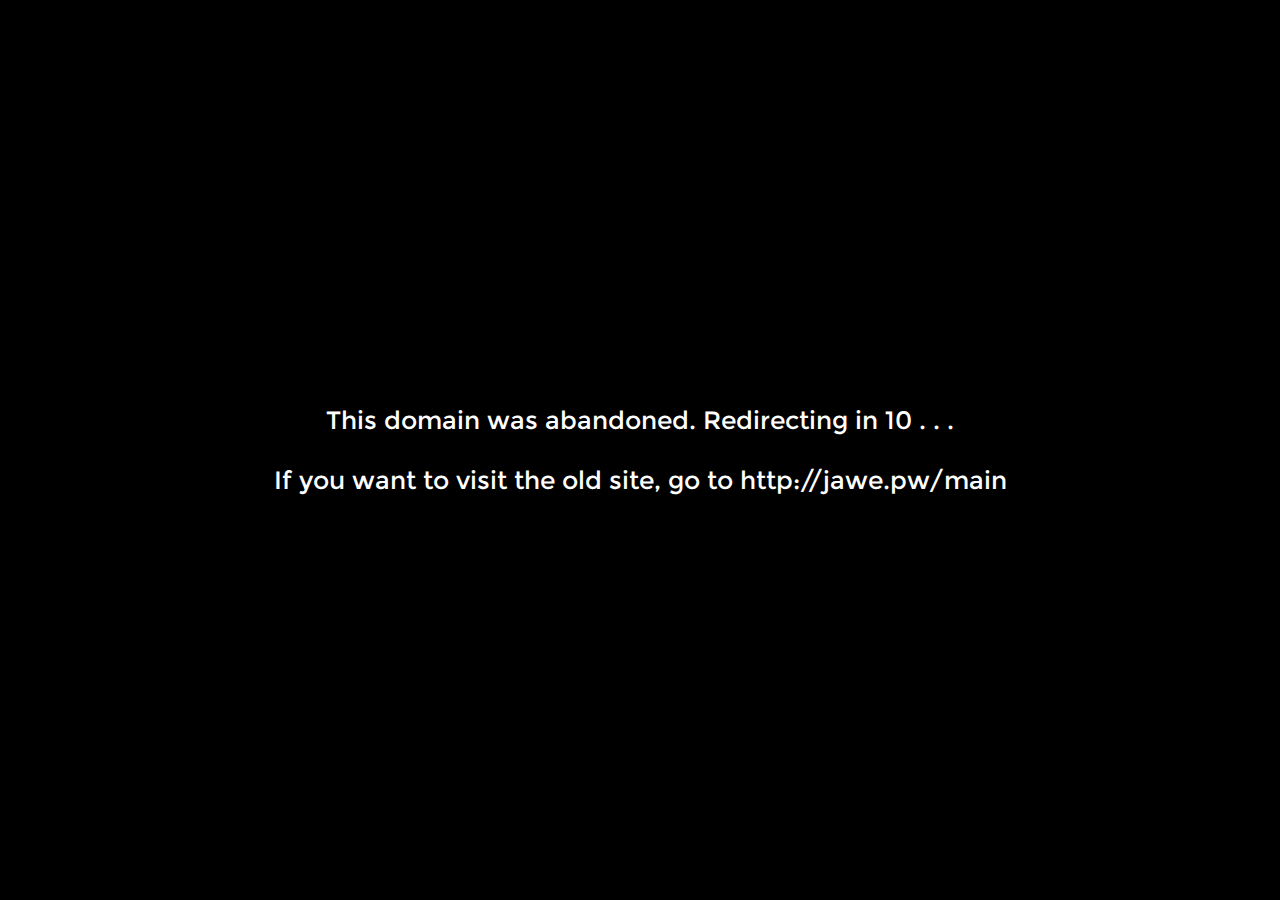
<file: index.html>
<!doctype html>
<html>

<head>
    <meta charset="utf-8">
    <title>Uh-oh.</title>
    <link href='https://fonts.googleapis.com/css?family=Yanone+Kaffeesatz' rel='stylesheet' type='text/css'>
    <link rel="stylesheet" type="text/css" href="/scripts/style.css">
    <script type="text/javascript" src="/scripts/countdownRedirect.js"></script>
    <link rel='shortcut icon' type='image/x-icon' href='/favicon.ico' />
</head>

<body>
    <div class="verticalcenter">
        <center>
            <div class="medium">
                <div id="countDown"></div>
            </div>

        </center>
    </div>
</body>

</html>
</file>
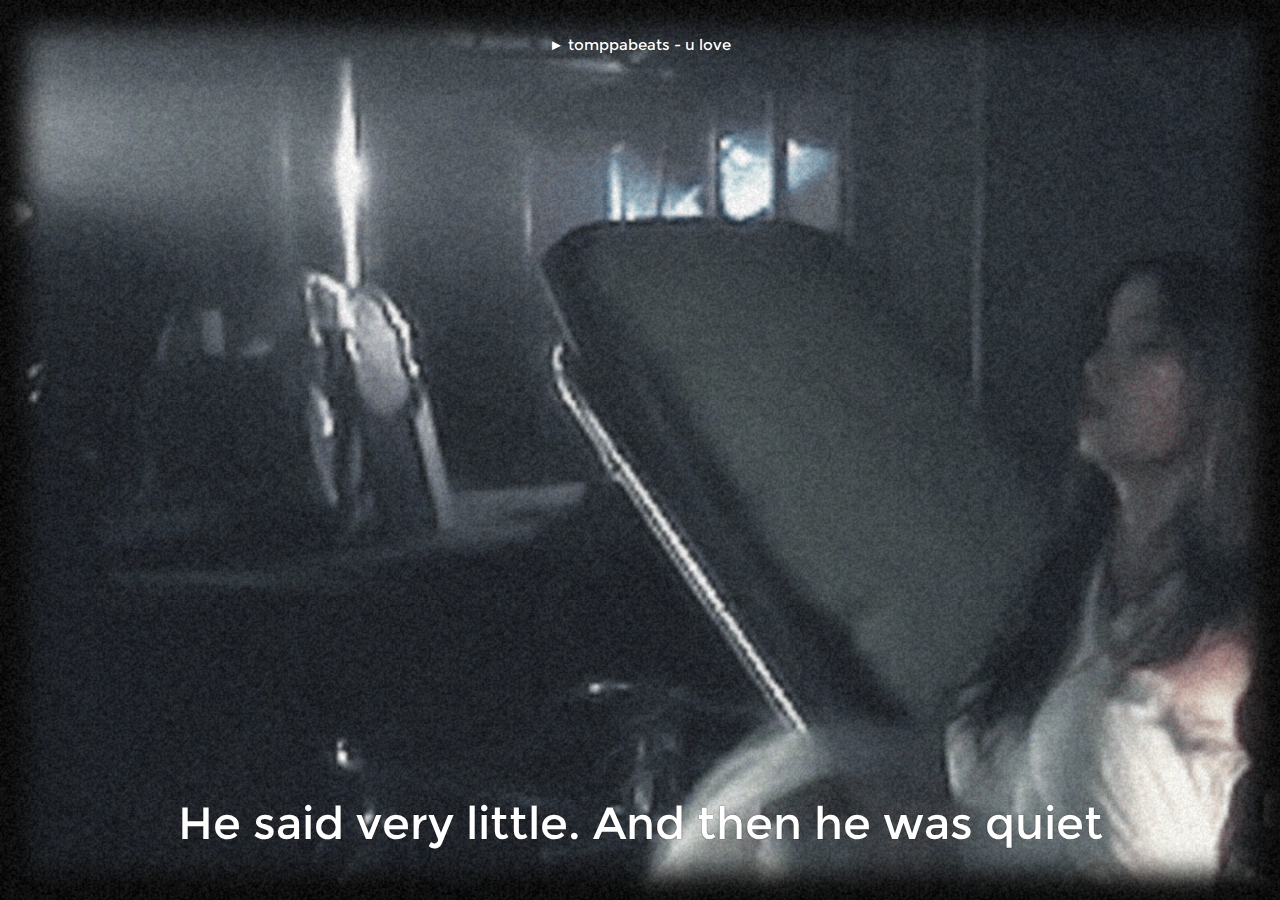
<file: tock.html>
<html>

<head>
      <link rel='shortcut icon' type='image/x-icon' href='favicon.ico' />
      <title>You can call me "Tock"</title>
      <link rel="stylesheet" type="text/css" href="scripts/style.tock.css">
      <script type="text/javascript" src="scripts/gifloop.js"></script>
<script type="text/javascript">
var textarray = [
 "Just keep walking preacher man",
 "They took my crayons away but they're too late!",
 "Jayne is a girl's name",
  "Bible's broken. Contradictions, false logics. Doesn't make sense",
 "It's hot in here. Must be Summer",
 "I swallowed a bug",
  "Same where, different when",
 "You should write a note if you can't cry",
 "That's a window, bird",
 "He said very little. And then he was quiet",
 "The future's past. I already miss it"    // No comma after last entry
];

function RndText() {
  var rannum= Math.floor(Math.random()*textarray.length);
  document.getElementById('headerText').innerHTML=textarray[rannum];
}
onload = function() { RndText(); }

</script>
</head>

<body>
      <center>
            
            <div id="noise">

            </div>


            <div id="nowplaying">&#9658; tomppabeats - u love</div>


            <div id="bg"></div>
            <div id="bg2"></div>
             <div id="headerText"></div>





            <audio id="music" autoplay="true" loop="true" hidden="true" preload="auto">
                  <source src="data/media/audio/5.mp3" type="audio/mpeg">
                  <source src="data/media/audio/5.ogg" type="audio/ogg">
                        Damn, your computer doesn't support this audio element!
            </audio>


      </center>
</body>
<script type="text/javascript">
      ChangeIt();

</script>

</html>
</file>
<file: scripts/style.css>
@font-face {
    font-family: 'Montserrat';
    font-style: normal;
    font-weight: 400;
src: url('../data/other/montserrat.woff2') format("woff2"),
       url('../data/other/montserrat.woff') format('woff');
    unicode-range: U+0000-00FF, U+0131, U+0152-0153, U+02C6, U+02DA, U+02DC, U+2000-206F, U+2074, U+20AC, U+2212, U+2215, U+E0FF, U+EFFD, U+F000;
}

body,
html {
    height: 100%;
    margin: 0;
    overflow: hidden;
}
.wrapper {
    height: 100% !important;
    margin: 0 auto;
    overflow: hidden;
}
.big {
    font-family: 'Montserrat', sans-serif;
    font-size: 50px;
    color: #fff;
    text-align: center;
    text-shadow: 0 0 4px #000;
    word-wrap: break-word;
}
.medium {
    font-family: 'Montserrat', sans-serif;
    font-size: 25px;
    color: #fff;
    text-shadow: 0 0 4px #000;
    text-align: center;
    word-wrap: break-word;
}
.mediumsmall {
    font-family: 'Montserrat', sans-serif;
    font-size: 15px;
    color: #fff;
    text-shadow: 0 0 4px #000;
    text-align: center;
    word-wrap: break-word;
}
.small {
    font-family: 'Montserrat', sans-serif;
    font-size: 17px;
    color: #fff;
    text-shadow: 0 0 4px #000;
    text-align: center;
    word-wrap: break-word;
}
.scrollbutton {
    font-family: 'Montserrat', sans-serif;
    font-size: 17px;
    color: #fff;
    text-shadow: 0 0 4px #000;
    text-align: center;
    word-wrap: break-word;
}
.construction1 {
    background-repeat: repeat-x;
    background-image: url(../data/media/images/construction.png);
    width: auto;
    height: 5px;
    margin-bottom: 5px;
}
.construction2 {
    background-repeat: repeat-x;
    background-image: url(../data/media/images/construction.png);
    width: auto;
    height: 5px;
    margin-top: 5px;
}
body {
    font-family: 'Montserrat', sans-serif;
    background-color: #000;
    padding: 0;
    text-align: center;
    position: relative;
    margin: 0;
    height: 100%;
    -webkit-font-smoothing: antialiased;
}
a:link {
    text-decoration: none;
}
a:visited {
    text-decoration: none;
}
a:hover {
    text-decoration: none;
}
a:active {
    text-decoration: none;
}
body,
html {
    margin: 0;
    overflow: hidden;
    -webkit-transition: opacity 400ms;
    -moz-transition: opacity 400ms;
    transition: opacity 400ms;
}
body,
.onepage-wrapper,
html {
    display: block;
    position: static;
    padding: 0;
    width: 100%;
    height: 100%;
}
.onepage-wrapper {
    width: 100%;
    height: 100%;
    display: block;
    position: relative;
    padding: 0;
}
.onepage-wrapper .ops-section {
    width: 100%;
    height: 100%;
    position: relative;
}
.disabled-onepage-scroll,
.disabled-onepage-scroll .wrapper {
    overflow: auto;
}
.disabled-onepage-scroll .onepage-wrapper .ops-section {
    position: relative !important;
    top: auto !important;
}
.disabled-onepage-scroll .onepage-wrapper {
    -webkit-transform: none !important;
    -moz-transform: none !important;
    transform: none !important;
    -ms-transform: none !important;
    min-height: 100%;
}
.disabled-onepage-scroll .onepage-pagination {
    display: none;
}
body.disabled-onepage-scroll,
.disabled-onepage-scroll .onepage-wrapper,
html {
    position: inherit;
}
#logo {
    -webkit-filter: drop-shadow(0px 0px 25px rgba(0, 0, 0, 1));
    filter: url(#drop-shadow);
    -ms-filter: "progid:DXImageTransform.Microsoft.Dropshadow(OffX=12,OffY=12,Color='#444')";
    filter: "progid:DXImageTransform.Microsoft.Dropshadow(OffX=12,OffY=12,Color='#444')";
}
.heart {
    font-size: 100px;
    color: red;
    text-shadow: 0 0 2px #000;
}
a:link {
    -o-transition: color .2s ease-out, background 2s ease-in;
    -ms-transition: color .2s ease-out, background 2s ease-in;
    -moz-transition: color .2s ease-out, background 2s ease-in;
    -webkit-transition: color .2s ease-out, background 2s ease-in;
    transition: color .2s ease-out, background 2s ease-in;
    font-size: 18px;
    color: #000;
}
a:visited {
    color: #000;
}
a:active {
    color: #000;
}
.orange {
    font-size: 17px;
    color: #ff8c00;
    width: 150px;
    margin-left: auto;
    margin-right: auto;
}
.red {
    font-size: 17px;
    color: red;
    width: 150px;
    margin-left: auto;
    margin-right: auto;
}
.green {
    font-size: 17px;
    color: green;
    width: 150px;
    margin-left: auto;
    margin-right: auto;
}
.child {
    -o-transition: color .1s ease-out, background .1s ease-in;
    -ms-transition: color .1s ease-out, background .1s ease-in;
    -moz-transition: color .1s ease-out, background .1s ease-in;
    -webkit-transition: color .1s ease-out, background .1s ease-in;
    transition: color .1s ease-out, background .1s ease-in;
    min-width: 175px;
    max-width: 175px;
    min-height: 175px;
    max-height: 175px;
    margin: 20px;
    display: inline-block;
    border: solid 1px;
    border-color: rgba(35, 35, 35, 0.5);
    padding: 8px;
    color: #fff;
    background-color: rgba(0, 0, 0, 0.5);
}
.child:hover {
    background-color: rgba(75, 55, 40, 0.2);
    border: solid 1px;
    border-color: rgba(0, 0, 0, 0.5);
}
.page_container {
    height: 100%;
}
.background {
    height: 100%;
    width: 110%;
    text-align: center;
    background-image: linear-gradient(rgba(0, 0, 0, 0.5), rgba(0, 0, 0, 0.5)), url(../data/media/images/wall.jpg);
    background-size: cover;
    filter: blur(4px) brightness(0.85);
    -webkit-filter: blur(4px) brightness(0.85);
    -moz-filter: blur(4px) brightness(0.85);
    -ms-filter: blur(4px) brightness(0.85);
    -o-filter: blur(4px) brightness(0.85);
    position: absolute;
    overflow: hidden;
}
.background2 {
    height: 100%;
    width: 110%;
    text-align: center;
    background-image: linear-gradient(rgba(0, 0, 0, 0.5), rgba(0, 0, 0, 0.5)), url(../data/media/images/wall2.jpg);
    background-size: cover;
    filter: blur(4px) brightness(0.85);
    -webkit-filter: blur(4px) brightness(0.85);
    -moz-filter: blur(4px) brightness(0.85);
    -ms-filter: blur(4px) brightness(0.85);
    -o-filter: blur(4px) brightness(0.85);
    position: absolute;
    overflow: hidden;
}
.background3 {
    height: 100%;
    width: 110%;
    text-align: center;
    background-image: linear-gradient(rgba(0, 0, 0, 0.5), rgba(0, 0, 0, 0.5)), url(../data/media/images/wall3.jpg);
    background-size: cover;
    filter: blur(4px) brightness(0.85);
    -webkit-filter: blur(4px) brightness(0.85);
    -moz-filter: blur(4px) brightness(0.85);
    -ms-filter: blur(4px) brightness(0.85);
    -o-filter: blur(4px) brightness(0.85);
    position: absolute;
    overflow: hidden;
}
#footer {
    width: 100%;
    position: absolute;
    bottom: 0;
    left: 0;
    background-image: linear-gradient(rgba(0, 0, 0, 0.7), rgba(0, 0, 0, 0.7));
}
.footertext {
    font-family: 'Montserrat', sans-serif;
    font-size: 12px;
    color: #fff;
    text-shadow: 0 0 4px #000;
    text-align: center;
    word-wrap: break-word;
    margin-bottom: 10px;
}
.verticalcenter {
    position: relative;
    top: 50%;
    transform: translateY(-50%);
}
#footerlink {
    -o-transition: color .1s ease-out, background .1s ease-in;
    -ms-transition: color .1s ease-out, background .1s ease-in;
    -moz-transition: color .1s ease-out, background .1s ease-in;
    -webkit-transition: color .1s ease-out, background .1s ease-in;
    transition: color .1s ease-out, background .1s ease-in;
    width: 100%;
    position: absolute;
    bottom: 0;
    left: 0;
    border-top: solid 1px;
    height: 35px;
    background-color: rgba(10, 10, 10, 0.5);
    margin-right: 18px;
    z-index: 2;
    line-height: 35px;
    cursor: pointer;
    cursor: hand;
}
#footerlink:hover {
    background-color: rgba(30, 30, 30, 0.5);
}
#headerlinktop {
    -o-transition: color .1s ease-out, background .1s ease-in;
    -ms-transition: color .1s ease-out, background .1s ease-in;
    -moz-transition: color .1s ease-out, background .1s ease-in;
    -webkit-transition: color .1s ease-out, background .1s ease-in;
    transition: color .1s ease-out, background .1s ease-in;
    width: 100%;
    border-bottom: solid 1px;
    position: absolute;
    top: 0;
    right: 0;
    left: 0;
    height: 35px;
    background-color: rgba(10, 10, 10, 0.5);
    margin-right: 18px;
    z-index: 2;
    line-height: 35px;
    cursor: pointer;
    cursor: hand;
}
#headerlinktop:hover {
    background-color: rgba(30, 30, 30, 0.5);
}
#overlay {
    position: fixed;
    z-index: 99999;
    top: 0;
    left: 0;
    bottom: 0;
    right: 0;
    background: rgba(0, 0, 0, 1);
    transition: 1s .1s;
}
#progstat {
    position: absolute;
    top: 50%;
    margin-top: -40px;
    width: 100%;
    text-align: center;
    color: #fff;
}
#mobilebanner {
    -o-transition: color .1s ease-out, background .1s ease-in;
    -ms-transition: color .1s ease-out, background .1s ease-in;
    -moz-transition: color .1s ease-out, background .1s ease-in;
    -webkit-transition: color .1s ease-out, background .1s ease-in;
    transition: color .1s ease-out, background .1s ease-in;
    width: 100%;
    border-bottom: solid 1px;
    border-color: rgba(15, 15, 15, 1);
    position: absolute;
    top: 0;
    right: 0;
    left: 0;
    height: 35px;
    background-color: rgba(30, 30, 30, 0.5);
    margin-right: 18px;
    z-index: 2;
    line-height: 35px;
    cursor: pointer;
    cursor: hand;
}
#mobilebanner:hover {
    background-color: rgba(50, 50, 50, 0.5);
    border-bottom: solid 1px;
    border-color: rgba(15, 15, 15, 1);
}
.slide1 {} .slide2 {} .slide3 {} .fp-slide {
    float: left;
}
.fp-slide,
.fp-slidesContainer {
    height: 100%;
    display: block;
}
.fp-slides {
    z-index: 1;
    height: 100%;
    overflow: hidden;
    position: relative;
    -webkit-transition: all 1.3s ease-out;
    /* Safari<=6 Android<=4.3 */
    
    transition: all 1.3s ease-out;
}
.fp-slidesContainer {
    position: relative;
}
.fp-controlArrow {
    position: absolute;
    z-index: 4;
    top: 50%;
    cursor: pointer;
    width: 0;
    height: 0;
    border-style: solid;
    margin-top: -38px;
    -webkit-transform: translate3d(0, 0, 0);
    -ms-transform: translate3d(0, 0, 0);
    transform: translate3d(0, 0, 0);
}
.fp-controlArrow.fp-prev {
    -o-transition: border .1s ease-out, background .1s ease-in;
    -ms-transition: border .1s ease-out, background .1s ease-in;
    -moz-transition: border .1s ease-out, background .1s ease-in;
    -webkit-transition: border .1s ease-out, background .1s ease-in;
    transition: border .1s ease-out, background .1s ease-in;
    left: 15px;
    width: 0;
    border-width: 38.5px 34px 38.5px 0;
    border-color: transparent #fff transparent transparent;
}
.fp-controlArrow.fp-prev:hover {
    left: 15px;
    width: 0;
    border-width: 42.5px 38px 42.5px 0;
    border-color: transparent #fff transparent transparent;
}
.fp-controlArrow.fp-next {
    -o-transition: border .1s ease-out, background .1s ease-in;
    -ms-transition: border .1s ease-out, background .1s ease-in;
    -moz-transition: border .1s ease-out, background .1s ease-in;
    -webkit-transition: border .1s ease-out, background .1s ease-in;
    transition: border .1s ease-out, background .1s ease-in;
    right: 15px;
    border-width: 38.5px 0 38.5px 34px;
    border-color: transparent transparent transparent #fff;
}
.fp-controlArrow.fp-next:hover {
    right: 15px;
    border-width: 42.5px 0 42.5px 38px;
    border-color: transparent transparent transparent #fff;
}
</file>
<file: scripts/style.tock.css>
@font-face {
    font-family: 'Montserrat';
    font-style: normal;
    font-weight: 400;
src: url('../data/other/montserrat.woff2') format("woff2"),
       url('../data/other/montserrat.woff') format('woff');
    unicode-range: U+0000-00FF, U+0131, U+0152-0153, U+02C6, U+02DA, U+02DC, U+2000-206F, U+2074, U+20AC, U+2212, U+2215, U+E0FF, U+EFFD, U+F000;
}
body,
html {
    height: 100%;
    margin: 0;
    overflow: hidden;
}

            #noise {
                
                  background: url("../data/media/images/noise2.gif");
                  display: block;
                  position: absolute;
                  z-index: 0;
                  width: 100%;
                  height: 100%;
                  opacity: 0.1;
                  filter: alpha(opacity=10);
            }
            
            html {
                  background-color: #000;
    -webkit-filter: grayscale(65%);
    -moz-filter: grayscale(65%);
    filter: grayscale(65%);
            }
            


#headerText {
    font-family: 'Montserrat', sans-serif;
    font-size: 45px;
    color: #fff;
    text-shadow: 0 0 1px #000;
    position:fixed;
    bottom:0;
    margin-bottom: 50px;
width: 100%;
}


            
            #bg img {
                  position: absolute;
                  display: block;
                  z-index: -1;
                  margin: auto;
                  top: 0;
                  left: 0;
                  right: 0;
                  bottom: 0;
    width: auto;
    height: 100%;
                      filter: blur(1px) ;
    -webkit-filter: blur(1px);
    -moz-filter: blur(1px);
    -ms-filter: blur(1px) ;
    -o-filter: blur(1px);
    
            }
            
            #bg2 {
                      position: absolute;
                  display: block;
                  z-index: -1;
                  margin: auto;
                  top: 0;
                  left: 0;
                  right: 0;
                  bottom: 0;

    box-shadow: inset 0px 0px 26px 28px #000000;
-webkit-box-shadow: inset 0px 0px 26px 28px #000000;
-moz-box-shadow: inset 0px 0px 26px 28px #000000;
-o-box-shadow: inset 0px 0px 26px 28px #000000;
}
            
            #nowPlaying {
                margin-top: 35px;
    font-family: 'Montserrat', sans-serif;
    font-size: 15px;
    color: #fff;
    text-shadow: 0 0 1px #000;
                  display: block;
                  position: absolute;
                  z-index: 1;
                  width: 100%;
}
</file>
